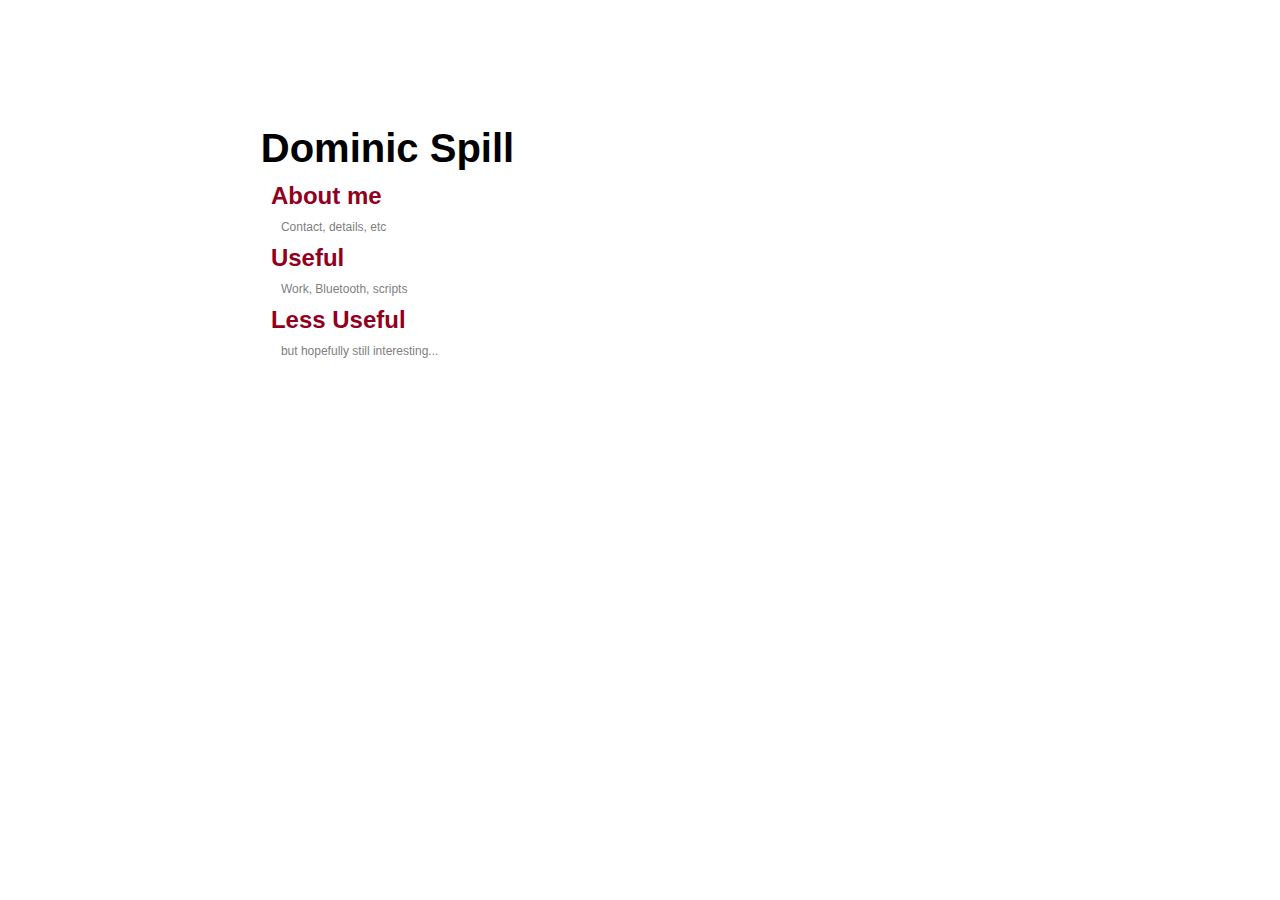
<file: index.html>
<!DOCTYPE HTML PUBLIC "-//W3C//DTD HTML 4.01//EN" "http://www.w3.org/TR/html4/strict.dtd">
<html>
<head>
<link rel="stylesheet" type="text/css" href="/css/main.css">
<title>Dominic Spill</title>
</head>
<body>
<div class="content">
<div class="headline">Dominic Spill</div>
<div class="mainlink">
<a href="me.html" class="jazzy">About me</a>
<div class="subtitle">Contact, details, etc</div>
</div>
<div class="mainlink">
<a href="useful.html" class="jazzy">Useful</a>
<div class="subtitle">Work, Bluetooth, scripts</div>
</div>
<div class="mainlink">
<a href="things.html" class="jazzy">Less Useful</a>
<div class="subtitle">but hopefully still interesting...</div>
</div></div>
</body>
</html>
</file>
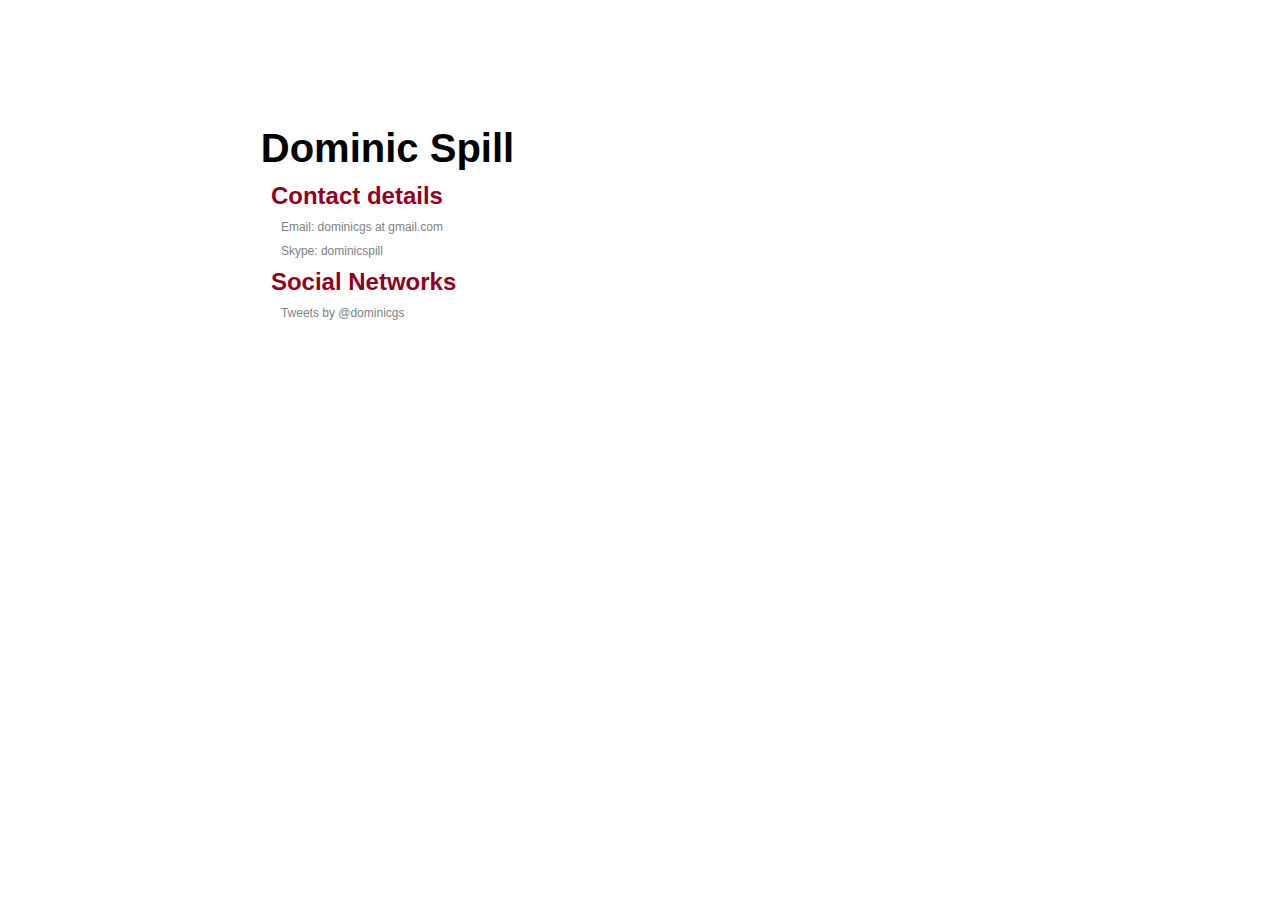
<file: me.html>
<!DOCTYPE HTML PUBLIC "-//W3C//DTD HTML 4.01//EN" "http://www.w3.org/TR/html4/strict.dtd">
<html>
<head>
<link rel="stylesheet" type="text/css" href="/css/main.css">
<title>Dominic Spill</title>
</head>
<body>
<div class="content">
<div class="headline">Dominic Spill</div>
<div class="mainlink">
Contact details
<div class="subtitle">Email: dominicgs at gmail.com</div>
<div class="subtitle">Skype: dominicspill</div>
</div>
<div class="mainlink">
Social Networks
<div class="subtitle">
<a class="twitter-timeline" data-dnt="true" href="https://twitter.com/dominicgs"  data-widget-id="341172782173937664">Tweets by @dominicgs</a>
<script>!function(d,s,id){var js,fjs=d.getElementsByTagName(s)[0],p=/^http:/.test(d.location)?'http':'https';if(!d.getElementById(id)){js=d.createElement(s);js.id=id;js.src=p+"://platform.twitter.com/widgets.js";fjs.parentNode.insertBefore(js,fjs);}}(document,"script","twitter-wjs");</script>
</div>
</div></div>
</body>
</html>
</file>
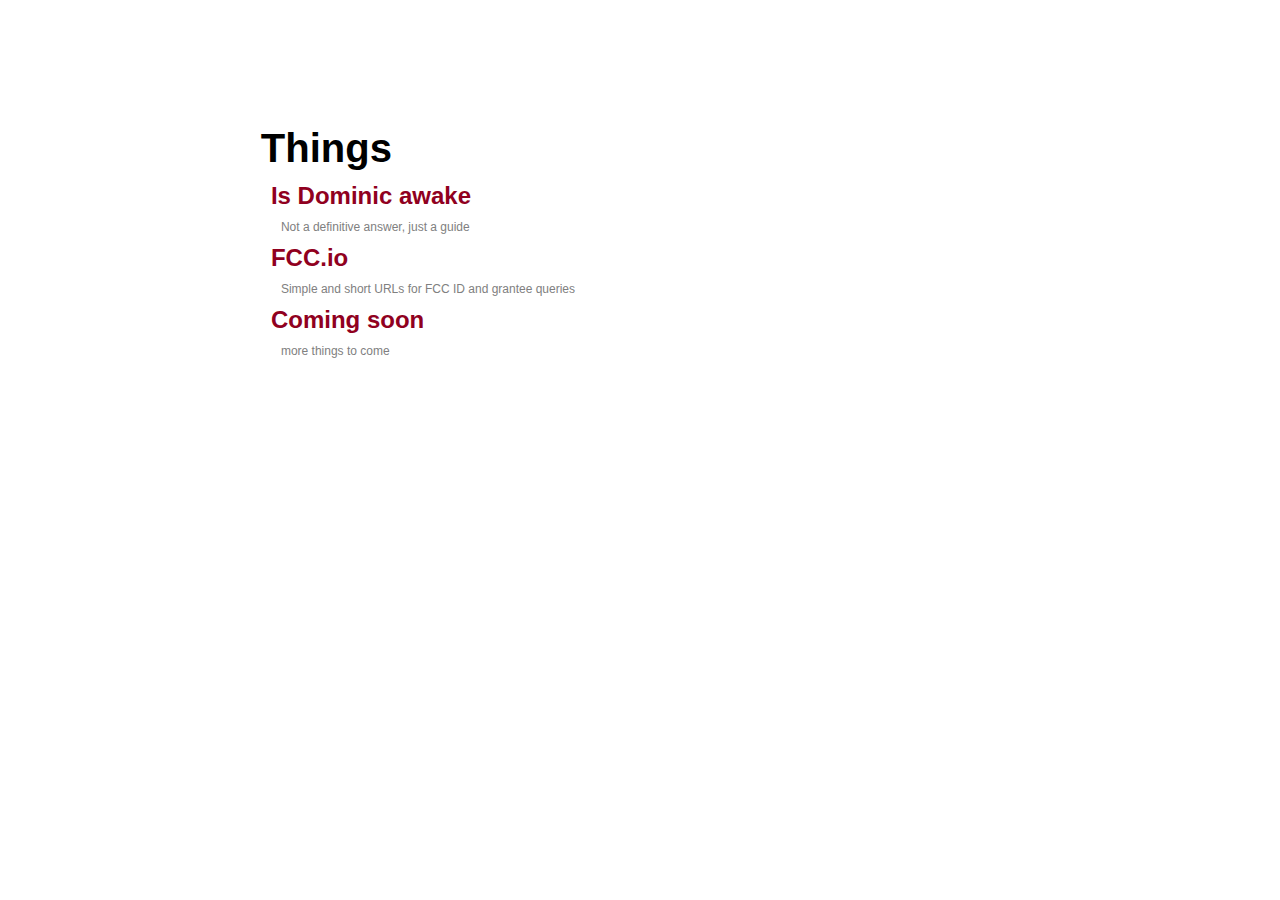
<file: things.html>
<!DOCTYPE HTML PUBLIC "-//W3C//DTD HTML 4.01//EN" "http://www.w3.org/TR/html4/strict.dtd">
<html>
<head>
<link rel="stylesheet" type="text/css" href="/css/main.css">
<title>Dominic Spill</title>
</head>
<body>
<div class="content">
<div class="headline">Things</div>
<div class="mainlink">
<a href="https://dominicspill.com/isdominicawake">Is Dominic awake</a>
<div class="subtitle">Not a definitive answer, just a guide</div>
</div>
<div class="mainlink">
<a href="https://fcc.io">FCC.io</a>
<div class="subtitle">Simple and short URLs for FCC ID and grantee queries</div>
</div>
<div class="mainlink">
<a href="#">Coming soon</a>
<div class="subtitle">more things to come</div>
</div></div>
</body>
</html>
</file>
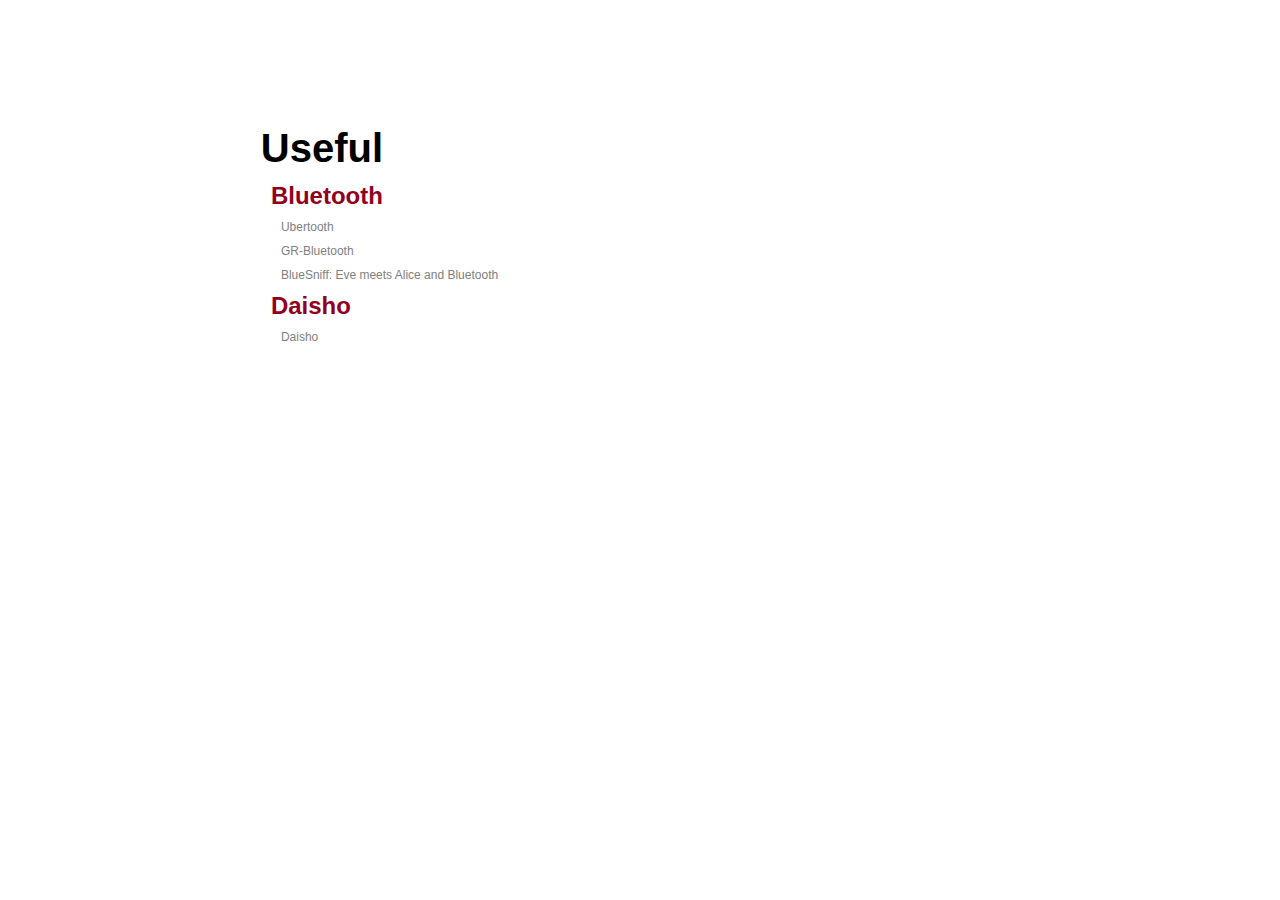
<file: useful.html>
<!DOCTYPE HTML PUBLIC "-//W3C//DTD HTML 4.01//EN" "http://www.w3.org/TR/html4/strict.dtd">
<html>
<head>
<link rel="stylesheet" type="text/css" href="/css/main.css">
<title>Dominic Spill</title>
</head>
<body>
<div class="content">
<div class="headline">Useful</div>
<div class="mainlink">
Bluetooth
<div class="subtitle">
<a href="http://ubertooth.sf.net">Ubertooth</a>
</div>
<div class="subtitle">
<a href="http://gr-bluetooth.sf.net">GR-Bluetooth</a>
</div>
<div class="subtitle">
<a href="http://www.usenix.org/event/woot07/tech/full_papers/spill/spill.pdf">BlueSniff: Eve meets Alice and Bluetooth</a>
</div></div>
<div class="mainlink">
Daisho
<div class="subtitle">
<a href="https://github.com/mossmann/daisho">Daisho</a>
</div>
</div>
</body>
</html>
</file>
<file: css/main.css>
body {
  font-family: "Helvetica";
}

div.content {
  margin: 10% 0% 0% 20%;
/*  width: 100%;*/
}

div.headline {
  font-size: 2.5em;
  font-weight: bold;
}

div.mainlink {
  font-size: 1.5em;
  font-weight: bold;
  color: #900020;
  margin: 1% 0 0 1%;
}

div.mainlink a:link,
div.mainlink a:active,
div.mainlink a:visited {
  text-decoration: none;
  color: inherit;
}

div.mainlink a:hover {
  text-decoration: underline;
  color: inherit;
}

div.subtitle {
  color: #808080;
  font-size: 0.5em;
  font-weight: normal;
  margin: 1% 0 0 1%;
}

div.info {
  color: #808080;
  font-weight: normal;
  margin: 1% 0 0 1%;
}
</file>
